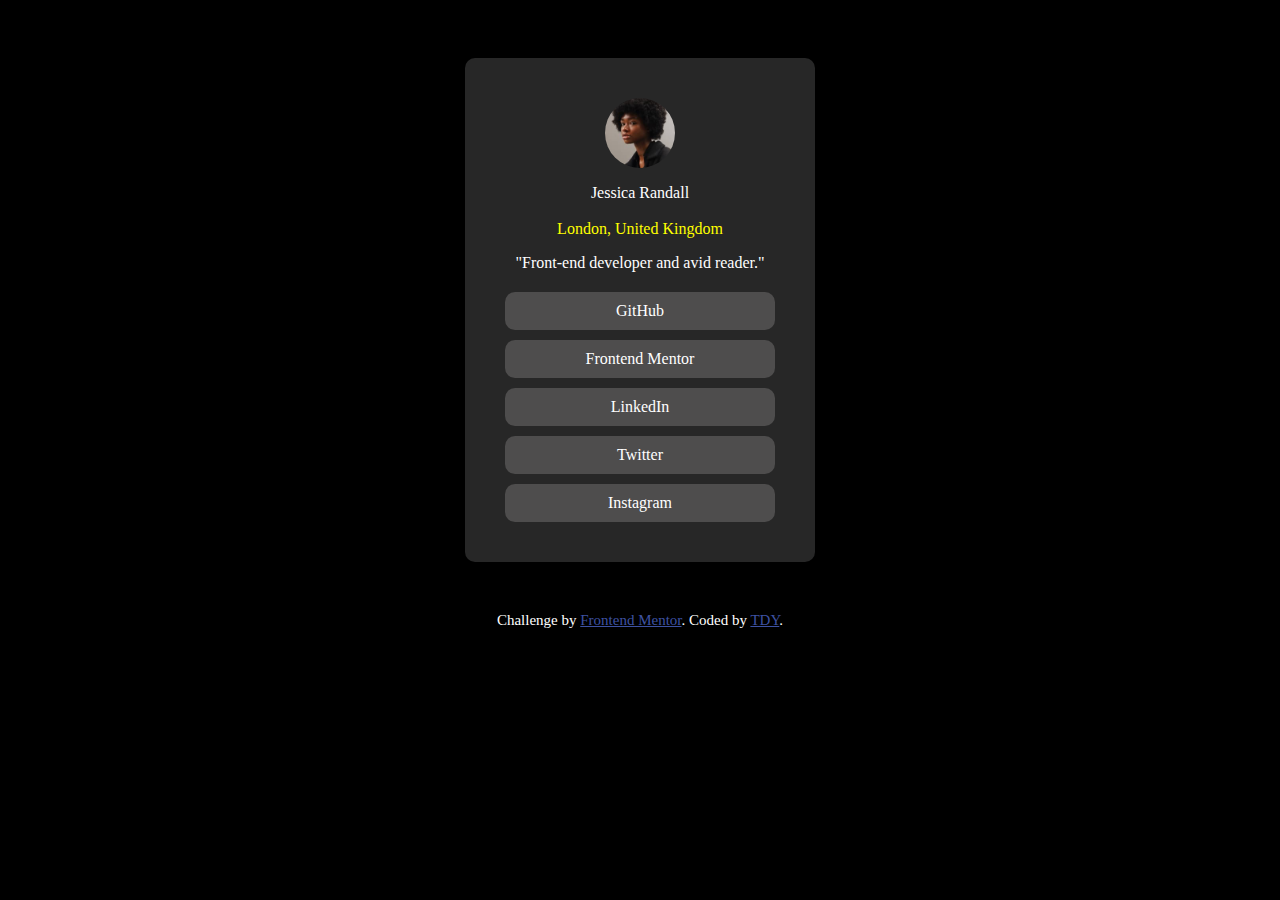
<file: index.html>
<!DOCTYPE html>
<html lang="en">
<head>
  <meta charset="UTF-8">
  <meta name="viewport" content="width=device-width, initial-scale=1.0"> <!-- displays site properly based on user's device -->

  <link rel="icon" type="image/png" sizes="32x32" href="favicon-32x32.png">
  
  <title>Frontend Mentor | Social links profile</title>

  <!-- Feel free to remove these styles or customise in your own stylesheet 👍 -->
  <style>
    .attribution { font-size: 11px; text-align: center; }
    .attribution a { color: hsl(228, 45%, 44%); }
  </style>
  <link href="style.css" rel="stylesheet" />
</head>
<body>
  <div id = "body">
  <section id = "real">
    <img src = "avatar-jessica.jpeg" id = "imab"/>
    <p class = "redi"><span>Jessica Randall</span><br>
    <span id = "sp">London, United Kingdom</span></p>
    <div id = "front" class = "redi">"Front-end developer and avid reader."</div>

    <div id = "divdiv">
      <div class = "div">GitHub</div>
      <div class = "div">Frontend Mentor</div>
      <div class = "div">LinkedIn</div>
      <div class = "div">Twitter</div>
      <div class = "div">Instagram</div>
    </div> 
  </section>
  </div>

  <div class="attribution">
    Challenge by <a href="https://www.frontendmentor.io?ref=challenge" target="_blank">Frontend Mentor</a>. 
    Coded by <a href="#">TDY</a>.
  </div>

</body>
</html>
</file>
<file: style.css>
body{
    background-color: black;
}

#body {
    background-color: black;
    display: flex;
    justify-content: center;
    padding-top: 50px;
    padding-bottom: 50px;
}

.attribution {
    color: white;
    font-size: 15px;
}

#imab {
    border-radius: 50%;
    height: 70px;
    margin-top: 40px;
}

#sp {
    color: yellow;
    font-weight: normal;
}

#real {
    background-color: rgba(41, 41, 41, 0.952);
    display: flex;
    flex-direction: column; 
    align-items: center;
    width: 350px;
    padding-bottom: 40px;
    border-radius: 10px;
}

p, div {
    color: white;
}

.div {
    background-color: rgb(78, 77, 77);
    padding: 10px 20px 10px 20px;
    width: 230px;
    border-radius: 10px;
    text-align: center;
}

p {
    display: flex;
    flex-direction: column;
    gap: 0px;
    align-items: center;
}

#front {
    margin-bottom: 20px;
}

#divdiv {
    display: flex;
    flex-direction: column;
    gap: 10px;
    
}

.div:hover {
    background-color: rgba(255, 255, 0, 0.63);
}

@media screen and (max-width: 320px) and (min-width: 220px) {
    .div {
        width: 130px;
        font-size: 13px;
    }

    .redi {
        font-size: 13px;
    }

    #real {
        width: 230px;
        padding-bottom: 20px;
    }

    #imab {
        height: 50px;
        margin-top: 20px;
    }

    .attribution {
        font-size: 12px;
    }
}

@media screen and (max-width: 220px) {
    .div {
        width: 100px;
        font-size: 10px;
    }

    .redi {
        font-size: 10px;
    }

    #real {
        width: 200px;
        padding-bottom: 20px;
    }

    #imab {
        height: 40px;
        margin-top: 20px;
    }

    .attribution {
        font-size: 8px;
    }
}
</file>
